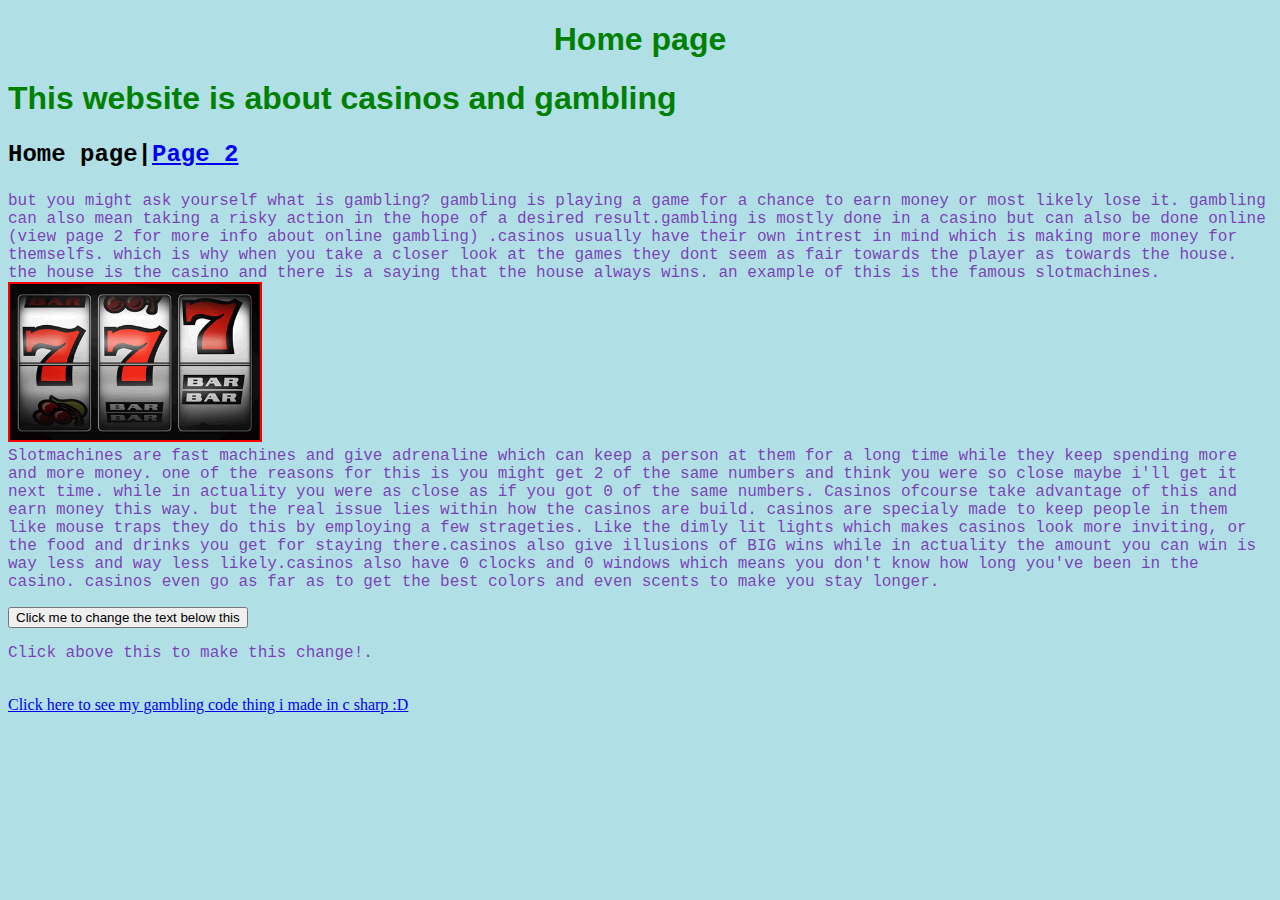
<file: Website/index.html>
<!DOCTYPE html>
<html>

<head>
    <link rel="stylesheet" href="style.css">
</head>

<body>




    <h1 style="text-align: center;">
        Home page</h1>

    <h1>
        This website is about casinos and gambling
    </h1>
    <h2 style="text-align: left;">
        <p style="color: black; font-family: Arial,;">Home page|<a href="Website_page2.html">Page 2</a></p>
    </h2>
    <p>but you might ask yourself what is gambling? gambling is playing a game for a chance to earn money or most likely
        lose it.
        gambling can also mean taking a risky action in the hope of a desired result.gambling is mostly done in a casino
        but can also be done online (view page 2 for more info about online gambling)
        .casinos usually have their own intrest in mind which is making more money for themselfs. which is why when you
        take a closer look at the games they dont seem as fair towards the player as towards the house. the house is the
        casino and there is a saying that the house always wins.
        an example of this is the famous slotmachines.<br> <img src="Images/slotmachine.jpeg" alt="slot machine"
            width="250px" lenght="250px" style="border: 2px solid red;"> <br> Slotmachines are fast machines and give
        adrenaline which can keep a person at them for a long time while they keep spending more and more money. one of
        the reasons for this is you might get 2 of the same numbers and think you were so close maybe i'll get it next
        time.
        while in actuality you were as close as if you got 0 of the same numbers. Casinos ofcourse take advantage of
        this and earn money this way. but the real issue lies within how the casinos are build. casinos are specialy
        made to
        keep people in them like mouse traps they do this by employing a few strageties. Like the dimly lit lights which
        makes casinos
        look more inviting,
        or the food and drinks you get for staying there.casinos also give illusions of BIG wins while in actuality the
        amount you can win is way less and way less likely.casinos also have 0 clocks and 0 windows which means you
        don't know how long you've been in the casino. casinos even go as far as to get the best colors and even
        scents to make you stay longer.</p>



    <button type="button" onclick='document.getElementById("demo").innerHTML = "777"'>Click me to change the text below this</button>
    <p id="demo">Click above this to make this change!.</p>


    <br>


    <a href="SKILL TESTING/Program.cs">Click here to see my gambling code thing i made in c sharp :D</a>

</body>

</html>
</file>
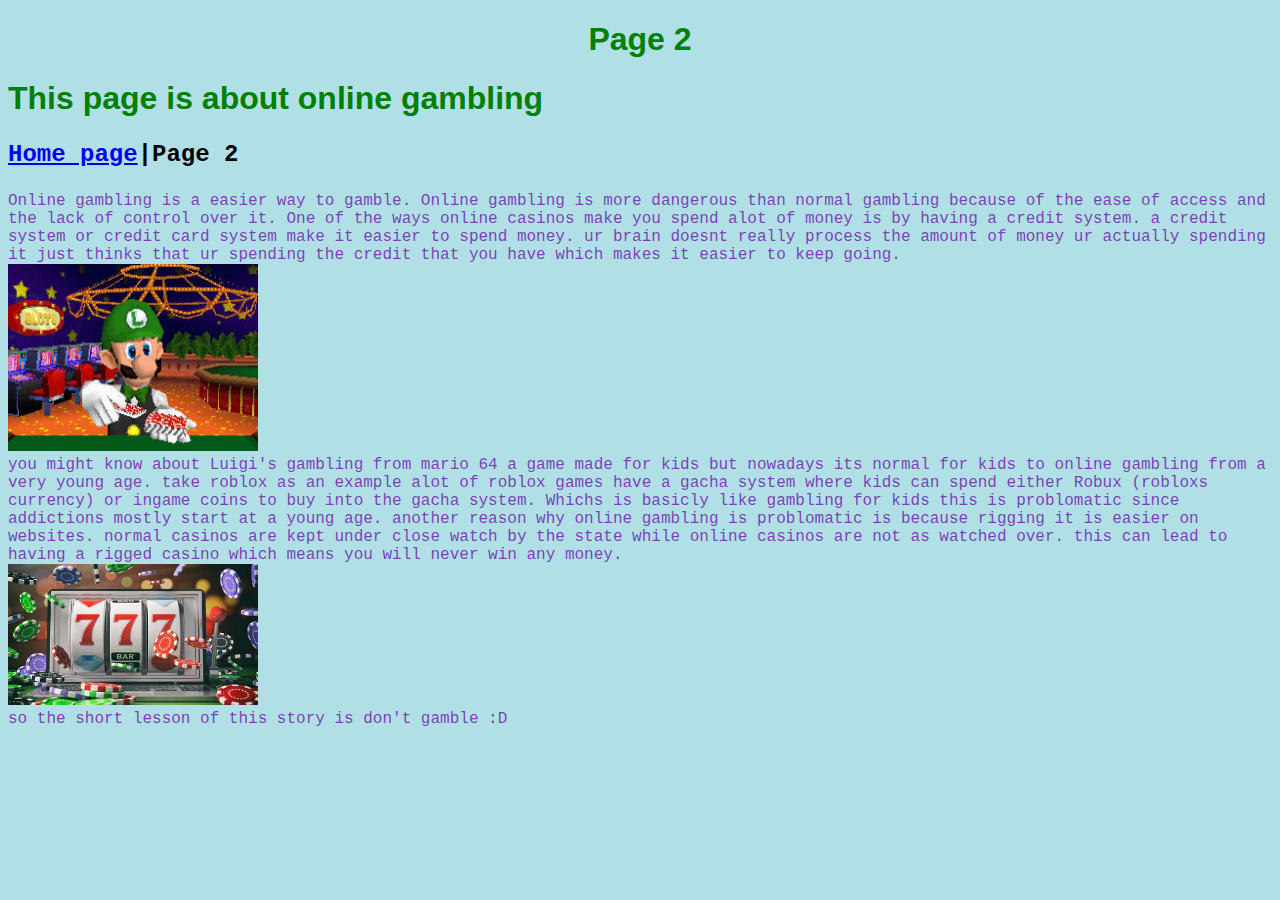
<file: Website/Website_page2.html>
<!DOCTYPE html>
<html>

<head>
    <link rel="stylesheet" href="style.css">
</head>

<body>
    <h1 style="text-align: center;">Page 2 </h1>
    <h1> This page is about online gambling</h1>
    <h2 style="text-align: left;">
        <p style="color: black;font-family: Arial,;"><a href="index.html">Home page</a>|Page 2</p>
    </h2>

    <p> Online gambling is a easier way to gamble. Online gambling is more dangerous than normal gambling because of the
        ease of access and the lack of control over it. One of the ways online casinos make you spend alot of money is
        by having a credit system. a credit system or credit card system make it easier to spend money.
        ur brain doesnt really process the amount of money ur actually spending it just thinks that ur spending the
        credit that you have which makes it easier to keep going.<br><img src="Images/Luigi.jpeg"
            alt="Luigi gambling minigame 64" width="250px" lenght="250px"><br> you might know about Luigi's gambling
        from mario 64 a game made for kids but nowadays its normal for kids to online gambling from a very young age.
        take roblox as an example alot of roblox games have a gacha system where kids can spend either Robux (robloxs
        currency) or ingame coins to buy into the gacha system.
        Whichs is basicly like gambling for kids this is problomatic since addictions mostly start at a young age.
        another reason why online gambling is problomatic is because rigging it is easier on websites. normal casinos
        are kept under close watch by the state while online casinos are not as watched over. this can lead to having a
        rigged casino which means you will never win any money. <br><img
            src="Images/gambling_online.jpg" alt="online gambling on computer" width="250px" lenght="250px"><br>
        so the short lesson of this story is don't gamble :D </p>


</body>

</html>
</file>
<file: Website/style.css>
body{
    background-color: powderblue;
    }
    
    h1{
    color: green;font-family:Arial;
    }
    
    p{
        font-family:courier;
        color:rgba(112, 35, 175, 0.849);
    }
</file>
